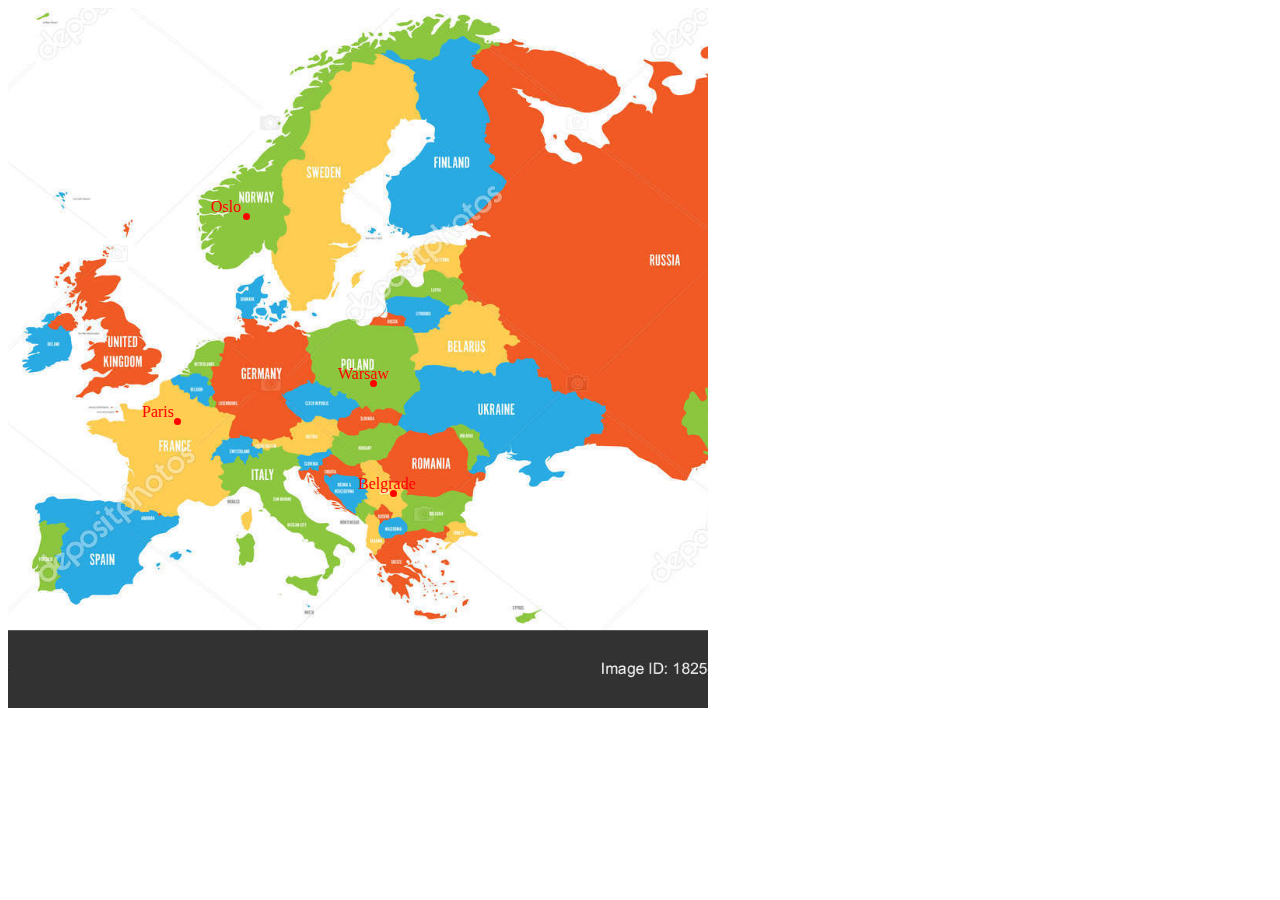
<file: HW5_Animation_Map/index.html>
<!DOCTYPE html>
<html lang="en">

<head>
    <meta charset="UTF-8">
    <meta name="viewport" content="width=device-width, initial-scale=1.0">
    <meta http-equiv="X-UA-Compatible" content="ie=edge">
    <link rel="stylesheet" href="style.css">
    <title>Document</title>
</head>

<body>
    <div class='map'>
        <div class='point n1'><span>Oslo</span>
            <div class='pointTip tip1'>
                <a href="">Buy ticket</a>
            </div>
        </div>
        <div class='point n2'><span>Paris</span>
            <div class='pointTip tip2'>
                <a href="">Buy ticket</a>
            </div>
        </div>
        <div class='point n3'><span>Warsaw</span>
            <div class='pointTip tip3'>
                <a href="">Buy ticket</a>
            </div>
        </div>
        <div class='point n4'><span>Belgrade</span>
            <div class='pointTip tip4'>
                <a href="">Buy ticket</a>
            </div>
        </div>
    </div>


</body>

</html>
</file>
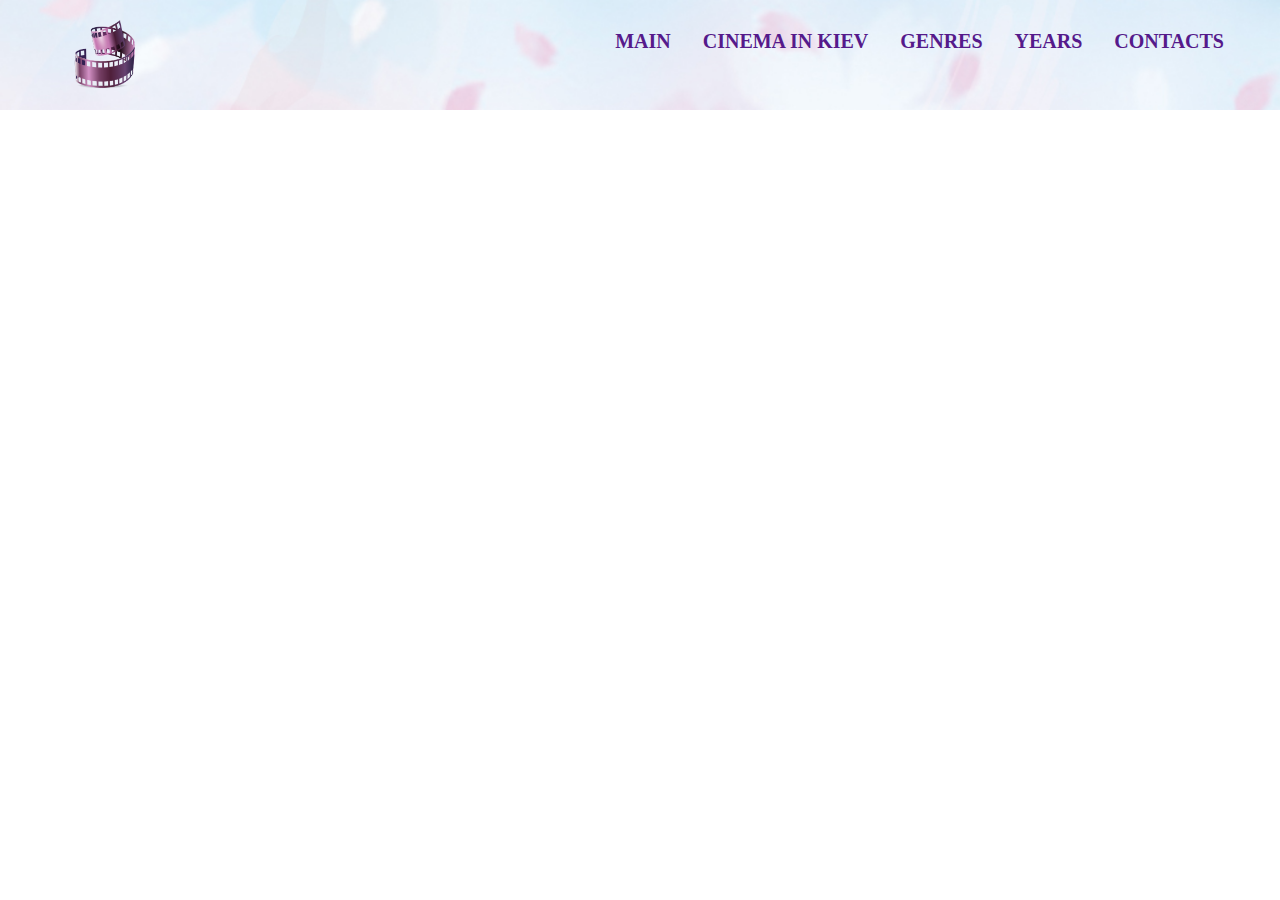
<file: HW5_Menu/index.html>
<!DOCTYPE html>
<html lang="en">
<head>
    <meta charset="UTF-8">
    <meta name="viewport" content="width=device-width, initial-scale=1.0">
    <meta http-equiv="X-UA-Compatible" content="ie=edge">
    <link rel="stylesheet" href="style.css">
    <title>Document</title>
</head>
<body>
    <div class='main'>
        <header class='header clearfix'>
            <a href="#"><img class='logo' src="img\logo.png" alt=""></a>
            <ul class="nav">
                    <li><a href="">Main</a></li>
                    <li><a href="">Cinema in Kiev</a>
                        <ul class="subnav">
                            <li><a href="">Zhovten</a></li>
                            <li><a href="">Kyiv</a></li>
                            <li><a href="">Cinema Citi</a></li>
                            <li><a href="">Planeta Kino</a></li>
                        </ul>
                    </li>
                    <li><a href="">Genres</a>
                        <ul class="subnav">
                            <li><a href="">Romance</a></li>
                            <li><a href="">Drama</a></li>
                            <li><a href="">Fantasy</a></li>
                            <li><a href="">Comedy</a></li>
                        </ul>
                    </li>
                    <li><a href="">Years</a>
                        <ul class="subnav">
                            <li><a href="">1960-1980</a></li>
                            <li><a href="">1981-2000</a></li>
                            <li><a href="">2001-2010</a></li>
                            <li><a href="">2011-2019</a></li>
                        </ul>
                    </li>
                    <li><a href="">Contacts</a>
                        <ul class="subnav">
                            <li><a href="">Skype</a></li>
                            <li><a href="">Viber</a></li>
                            <li><a href="">Fax</a></li>
                            <li><a href="">Address</a></li>
                        </ul>
                    </li>
                </ul> 
        </header>
    </div>
</body>
</html>
</file>
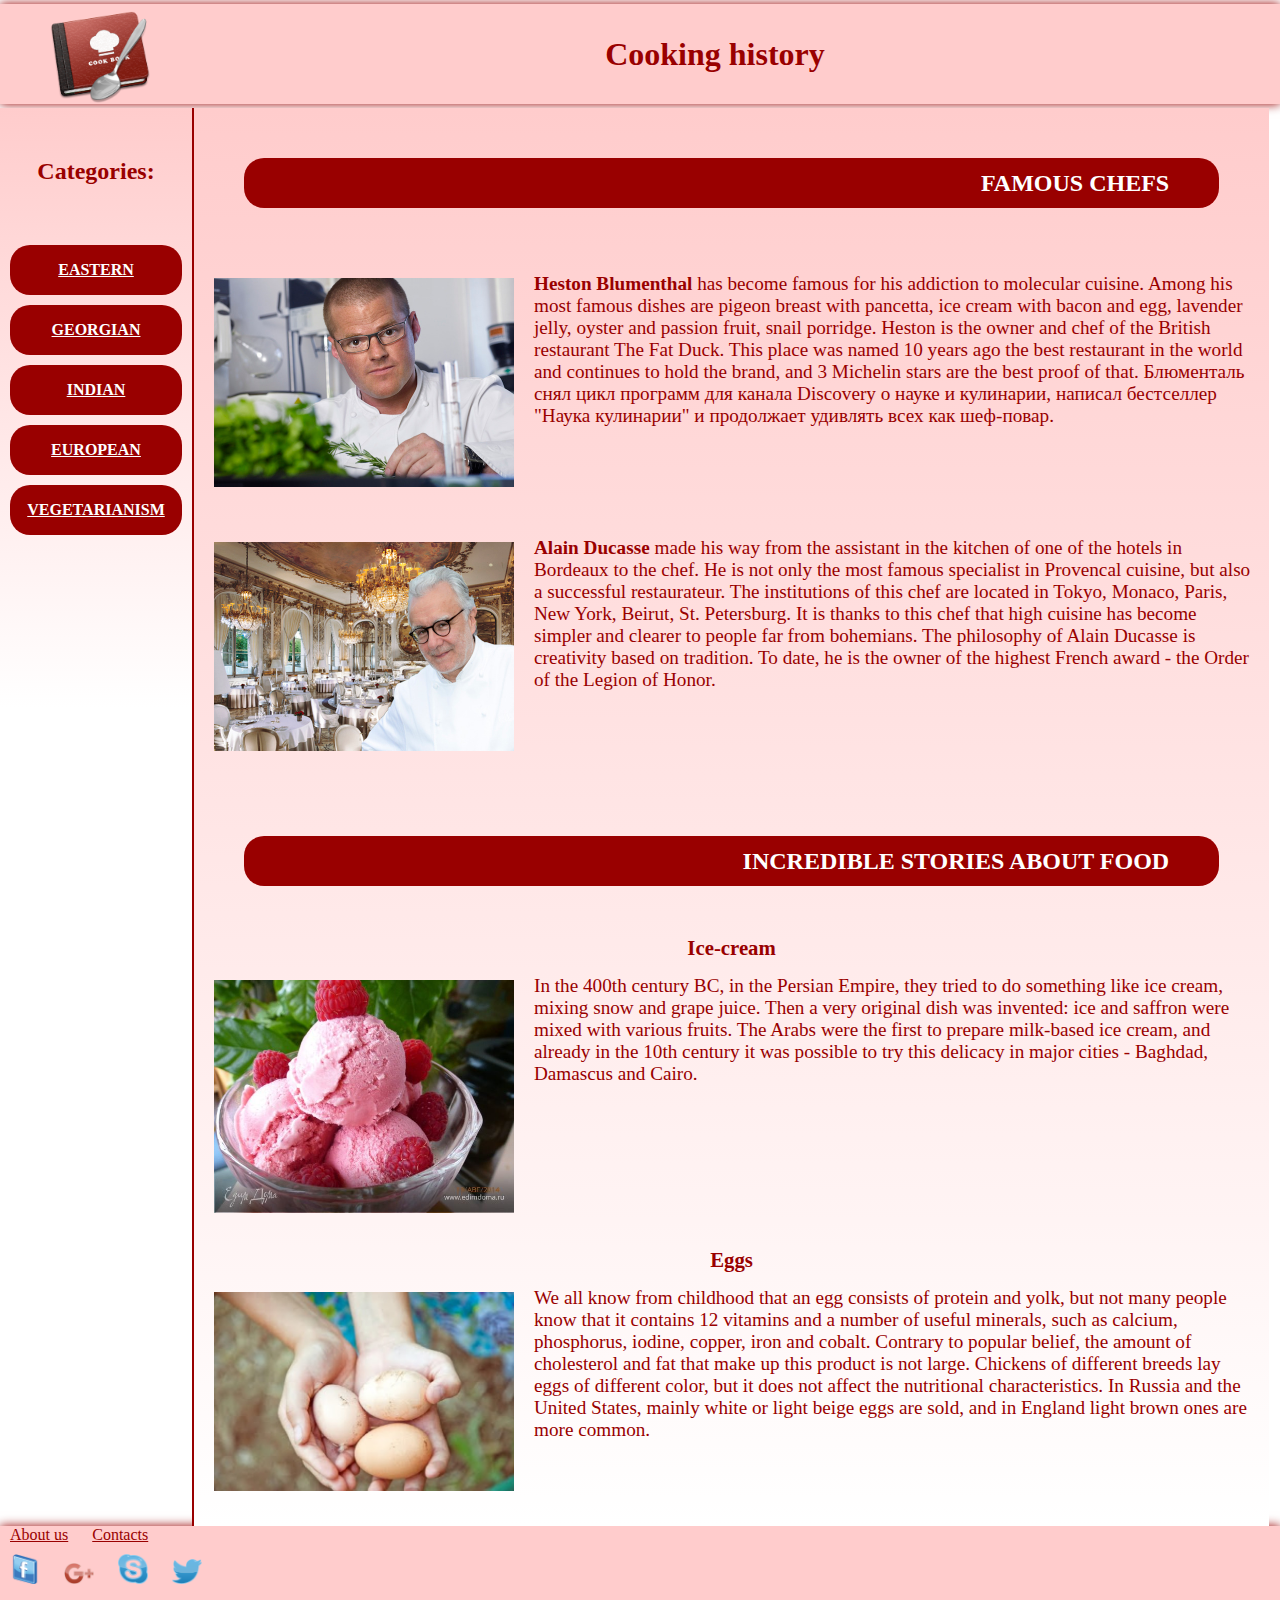
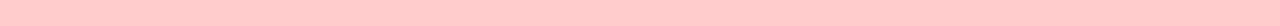
<file: HW6_SASS_lending/index.html>
<!DOCTYPE html>
<html lang="en">
<head>
    <meta charset="UTF-8">
    <meta name="viewport" content="width=device-width, initial-scale=1.0">
    <meta http-equiv="X-UA-Compatible" content="ie=edge">
    <link rel="stylesheet" href="style.css">
    <title>Document</title>
</head>
<body>
<header>
<img src="img\logo.png" alt="">
<h1>Cooking history</h1>
</header>
<nav>
    <h2>Categories:</h2>
<ul>
    <li><a href=""> Eastern</a></li>
    <li><a href=""> Georgian</a></li>
    <li><a href=""> Indian</a></li>
    <li><a href=""> European</a></li>
    <li><a href=""> Vegetarianism</a></li>

</ul>
</nav>
        <article>
    
    <h2>Famous chefs</h2>
  
    <img src="img\chef1.jpg" alt="">
    <p><span> Heston Blumenthal </span> has become famous for his addiction to molecular cuisine. Among his most famous dishes are pigeon breast with pancetta, ice cream with bacon and egg, lavender jelly, oyster and passion fruit, snail porridge. Heston is the owner and chef of the British restaurant The Fat Duck. This place was named 10 years ago the best restaurant in the world and continues to hold the brand, and 3 Michelin stars are the best proof of that. Блюменталь снял цикл программ для канала Discovery о науке и кулинарии, написал бестселлер "Наука кулинарии" и продолжает удивлять всех как шеф-повар.</p>
   
  
    <img src="img\chef2.jpg" alt="">
    <p><span>Alain Ducasse</span> made his way from the assistant in the kitchen of one of the hotels in Bordeaux to the chef. He is not only the most famous specialist in Provencal cuisine, but also a successful restaurateur. The institutions of this chef are located in Tokyo, Monaco, Paris, New York, Beirut, St. Petersburg. It is thanks to this chef that high cuisine has become simpler and clearer to people far from bohemians.

        The philosophy of Alain Ducasse is creativity based on tradition. To date, he is the owner of the highest French award - the Order of the Legion of Honor.</p>
  
        <h2>incredible stories about food</h2>
        <h3>Ice-cream</h3>
        <img src="img\ice-cream.jpg" alt="">
        <p>In the 400th century BC, in the Persian Empire, they tried to do something like ice cream, mixing snow and grape juice. Then a very original dish was invented: ice and saffron were mixed with various fruits. The Arabs were the first to prepare milk-based ice cream, and already in the 10th century it was possible to try this delicacy in major cities - Baghdad, Damascus and Cairo.</p>
       
        <h3>Eggs</h3>
        <img src="img\eggs.jpg" alt="">
        <p>We all know from childhood that an egg consists of protein and yolk, but not many people know that it contains 12 vitamins and a number of useful minerals, such as calcium, phosphorus, iodine, copper, iron and cobalt. Contrary to popular belief, the amount of cholesterol and fat that make up this product is not large. Chickens of different breeds lay eggs of different color, but it does not affect the nutritional characteristics. In Russia and the United States, mainly white or light beige eggs are sold, and in England light brown ones are more common.</p>
</article>  


<footer>
    <ul class='about'>
        <li><a href="">About us</a></li>
        <li><a href="">Contacts</a></li>
    </ul>
    <ul class='social'>
            <li><a href=""><img src="img\iconfinder_facebook_195178.png" alt=""></a></li>
            <li><a href=""><img src="img\iconfinder_Social_Media_Google_2_757806.png" alt=""></a></li>
            <li><a href=""><img src="img\iconfinder_Social_Media_Skype_S_5_757832.png" alt=""></a></li>
            <li><a href=""><img src="img\iconfinder_Social_Media_Twitter_Bird_5_757824.png" alt=""></a></li>
    </ul>

</footer>
</body>
</html>
</file>
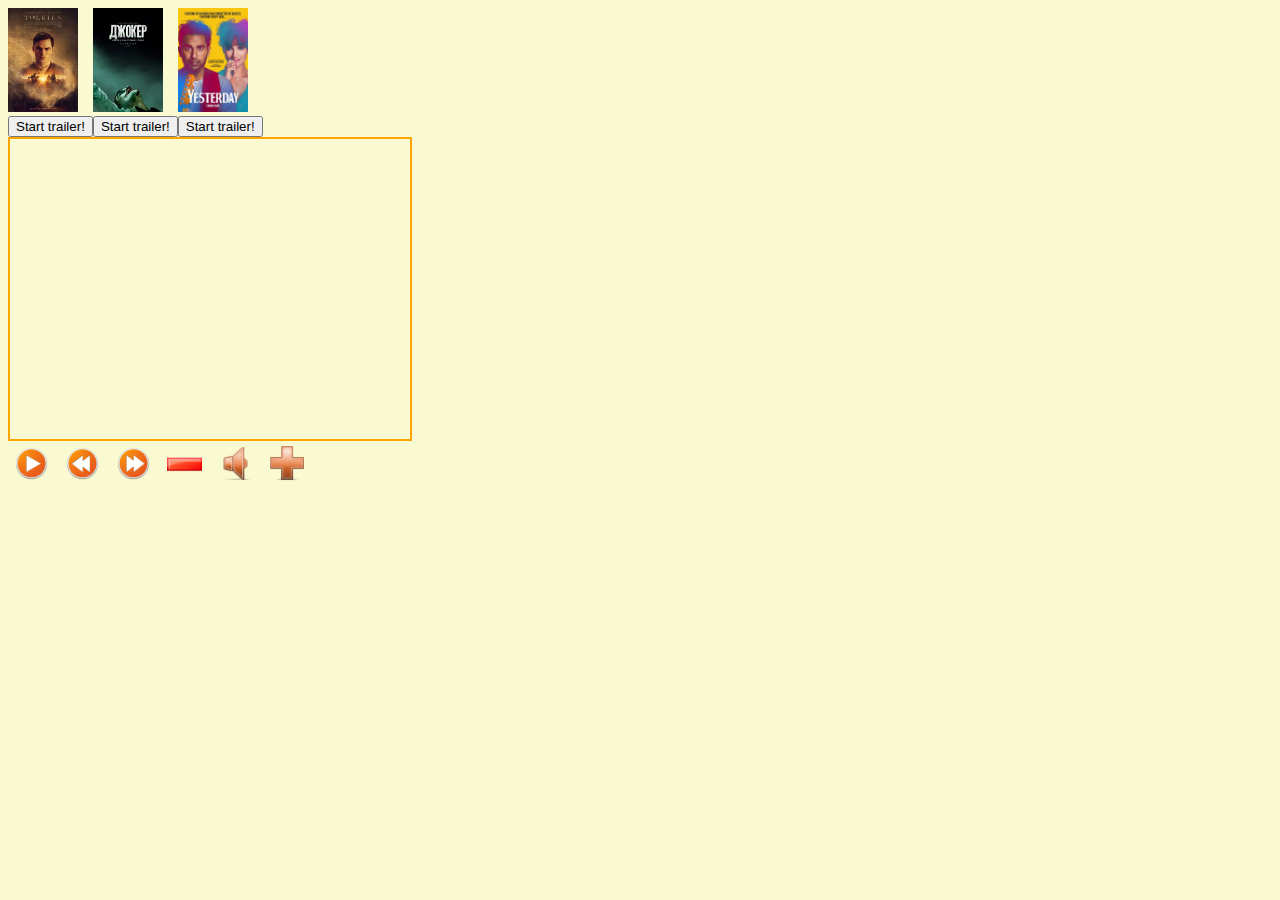
<file: HW_3_Video/index.html>
<!DOCTYPE html>
<html lang="en">
<head>
    <meta charset="UTF-8">
    <meta name="viewport" content="width=device-width, initial-scale=1.0">
    <meta http-equiv="X-UA-Compatible" content="ie=edge">
    <link rel="stylesheet" href="style.css">
    <title>Document</title>
</head>
<body>
    <div style="float:left">
    <img class='btn' src="img\Tolkien.jpg" alt="">
    <button id='tr1' style="display:block">Start trailer!</button>
    </div>
    <div style="float:left">
            <img class='btn' src="img\JokerPoster.jpg" alt="">
            <button id='tr2' style="display:block">Start trailer!</button>
            </div>
            <div style="float:left">
                    <img class='btn' src="img\Yesterday.jpg" alt="">
                    <button id='tr3' style="display:block">Start trailer!</button>
                    </div>
    <div class="videoBlock" style="clear: both;"> 
        <video id='video'></video>
        <div class="controls">
        <button id="play_pause"><img src="img\pause.png" alt=""></button> 
        <button id="f-r"><img src="img\forward-r.png" alt=""></button> 
        <button id="f-l"><img src="img\forward-l.png" alt=""></button>
        <button id="s-l"><img src="img\s-l.png" alt=""></button>
        <button id="sound"><img src="img\s.png" alt=""></button>
        <button id="s-r"><img src="img\s-r.png" alt=""></button>
        </div>
    </div>  
    <canvas id="thecanvas">
        </canvas>  
    <script src="main.js"></script>
</body>
</html>
</file>
<file: HW5_Animation_Map/style.css>
.map{
    width: 700px;
    height: 700px;
    background-image: url('img/map.jpg');
    background-size: cover;
    background-position: center;
}

.pointTip{
    opacity: 0;
    position: absolute;
    width: 100px;
    line-height: 30px;
    background-color: antiquewhite;
    border-radius: 10px; 
    transform: scale(0);
    transform-origin: 0 0;
    transition: .5s ease-in-out;
}
.point>span{
    position: absolute;
    top:-15px;
    left:-32px;
    color:red;
    font-size: .8;
}
.pointTip > a{
    padding: 15px;
    text-decoration: none;
}
.pointTip > a:hover{
    font-weight: bold;
}
.pointTip::before{
    content: '';
    position: absolute;
    top:0;
    left: 0;
    background-color: antiquewhite;
    width: 11px;
    height: 11px;

}
    
.point {
margin: 0;
    width: 7px;
    height: 7px;
    border-radius: 50%;
    background-color: red;  
    position: absolute;
    animation: animationName 2s infinite;
    z-index: 2;
}
.n1{
    top:213px;
    left:243px;
}
.n2{
    top:418px;
    left:174px;
}
.n3{
    top:380px;
    left:370px;
}
.n4{
    top: 490px;
    left:390px;
}


@keyframes animationName {
    from, to{
        width: 7px;
        height: 7px; 
    }
    50%{
        width: 10px;
        height: 10px;
    }
}
.point:hover{
    animation-play-state: paused;
}
.point:hover .pointTip{
    opacity: 1;
    top:10px;
    left:10px;
    transform-origin: left top;
    transform: scale(1);
}
</file>
<file: HW5_Menu/style.css>
*{
    margin: 0;
    padding: 0;
}
.clearfix::after{
    content: '';
    display: block;
    clear: both;
}
.main{
    background-image: url('img/bg.jpg');
    background-size: cover;
    background-position: center; 
 
}
.logo{
    float: left;
    margin-left: 40px;
    width: 70px;
    margin: 20px 0 20px 70px;
    
}
.nav{
    float: right;
    font-size: 0;
    margin-right: 40px;
    margin-top: 30px;
} 
.nav > li{
    display: inline-block;
    position: relative;
    padding-bottom: 17px; 
}
.nav > li > a{
    font-weight: bold;
    font-size: 20px;
    text-decoration: none;
    text-transform: uppercase;
    margin: 0 16px 0 16px; 
    display: block;
}
.nav > li > a:hover{
    color: #b64cc4;
}
.subnav{
    position: absolute;
    top: 100%;
    
    width: 170px;
    background-color: #eac6ef;
    padding: 12px 0;
    margin-left: 16px;
    
    border-radius: 10px;
    opacity: 0;
    /* transform: translateY(0); */
    transform: scaleY(0);
    transform-origin: 0 0;
    transition: .5s ease-in-out;
}
.subnav a{
    font-size: 15px;
    font-weight: bold;
    display: block;
    line-height: 30px;
    text-decoration: none;
    text-transform: uppercase;
    padding: 0 25px;
}
.subnav::before{
    content: '';
    position: absolute;
    top:-5px;
    left: 9px;
    right: 0;
    
    background-color: #eac6ef;
    width: 11px;
    height: 11px;
    transform: rotate(45deg);
}
.nav>li:hover .subnav {
    opacity: 1;
    transform: scaleY(1);
    
}

.subnav>li>a:hover {
    color:  #b64cc4;
}
</file>
<file: HW6_SASS_lending/style.css>
article h2, nav a {
  display: block;
  background-color: #990000;
  color: white;
  text-transform: uppercase;
  line-height: 50px;
  font-weight: bold;
  border-radius: 20px;
  text-align: center;
}
article h2:hover, nav a:hover {
  color: #990000;
  background-color: #ffcccc;
}

* {
  margin: 0;
  padding: 0;
}

header {
  width: 100%;
  height: 100px;
  background-color: #ffcccc;
  margin: 4px 0;
  box-shadow: 0 0 10px #990000;
}
header img {
  height: 100px;
  float: left;
  margin-left: 50px;
}
header h1 {
  text-align: center;
  color: #990000;
  line-height: 100px;
}

nav {
  width: 15%;
  height: 600px;
  background: linear-gradient(#ffcccc, white);
  float: left;
}
nav h2 {
  text-align: center;
  color: #990000;
  padding: 50px 0;
}
nav li {
  margin: 10px;
}
footer {
  clear: both;
  width: 100%;
  height: 100px;
  background-color: #ffcccc;
  box-shadow: 0 0 10px #990000;
}
footer img {
  width: 30px;
  margin: 10px;
}
footer .about a {
  margin: 10px;
  color: #990000;
}
footer li {
  display: inline-block;
}

article {
  float: left;
  width: 84%;
  background: linear-gradient(#ffcccc, white);
  display: block;
  border-left: 2px solid #990000;
}
article h2 {
  text-align: right;
  padding-right: 50px;
  margin: 50px;
}
article h2:hover {
  border: 2px solid #990000;
}
article img {
  margin: 20px;
  width: 300px;
  float: left;
}
article p {
  padding: 15px;
  font-size: 1.2em;
  color: #990000;
}
article p span {
  font-weight: bold;
}
article p:after {
  content: "";
  display: block;
  clear: both;
}
article h3 {
  text-align: center;
  color: #990000;
  font-size: 1.3em;
}

footer {
  clear: both;
  width: 100%;
  height: 100px;
  background-color: #ffcccc;
  box-shadow: 0 0 10px #990000;
}
footer img {
  width: 30px;
  margin: 10px;
}
footer .about a {
  margin: 10px;
  color: #990000;
}
footer li {
  display: inline-block;
}

/*# sourceMappingURL=style.css.map */
</file>
<file: HW_3_Video/style.css>
body {
    background-color: lightgoldenrodyellow;
}
.controls img {
    width: 35px;
}
video {
    width: 400px;
    height: 300px;
    border: 2px solid orange;
}
.controls button {
    background: none;
    border: none;
}
.btn {
    width: 70px;
}
</file>
